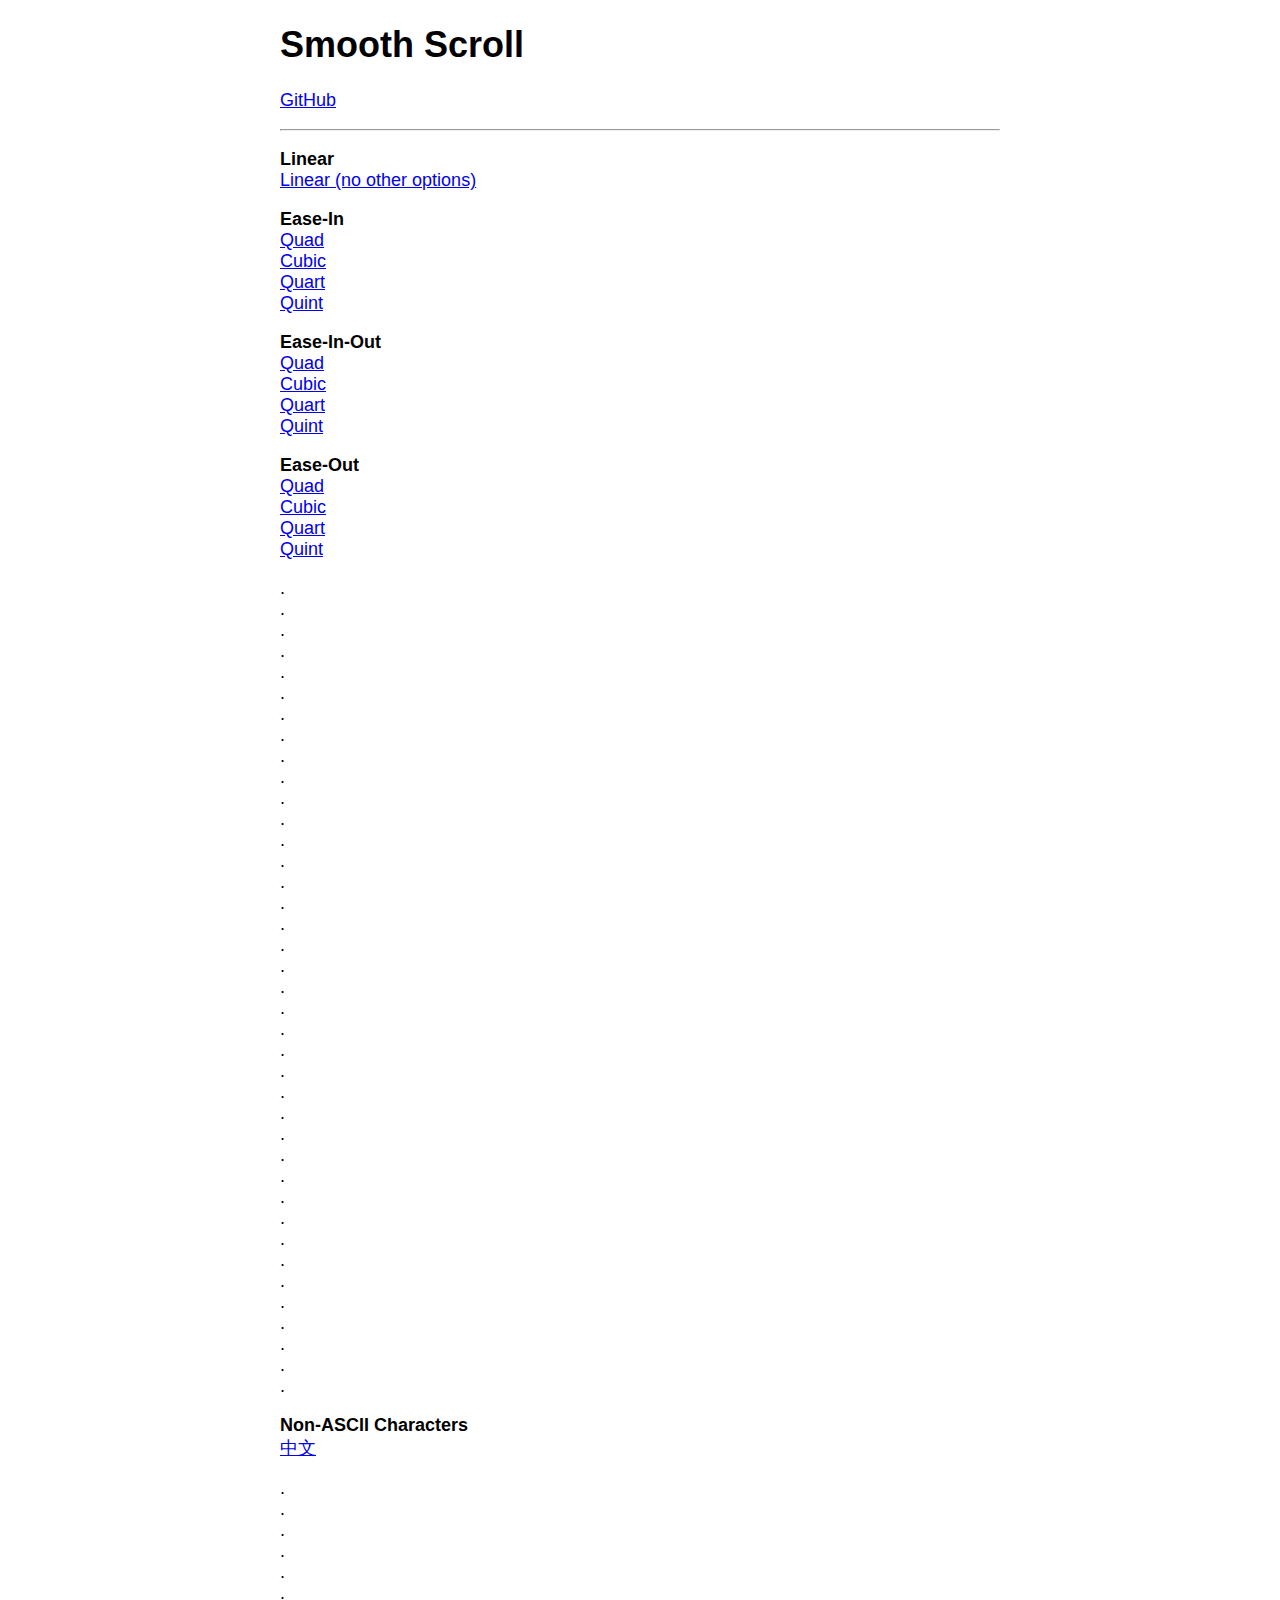
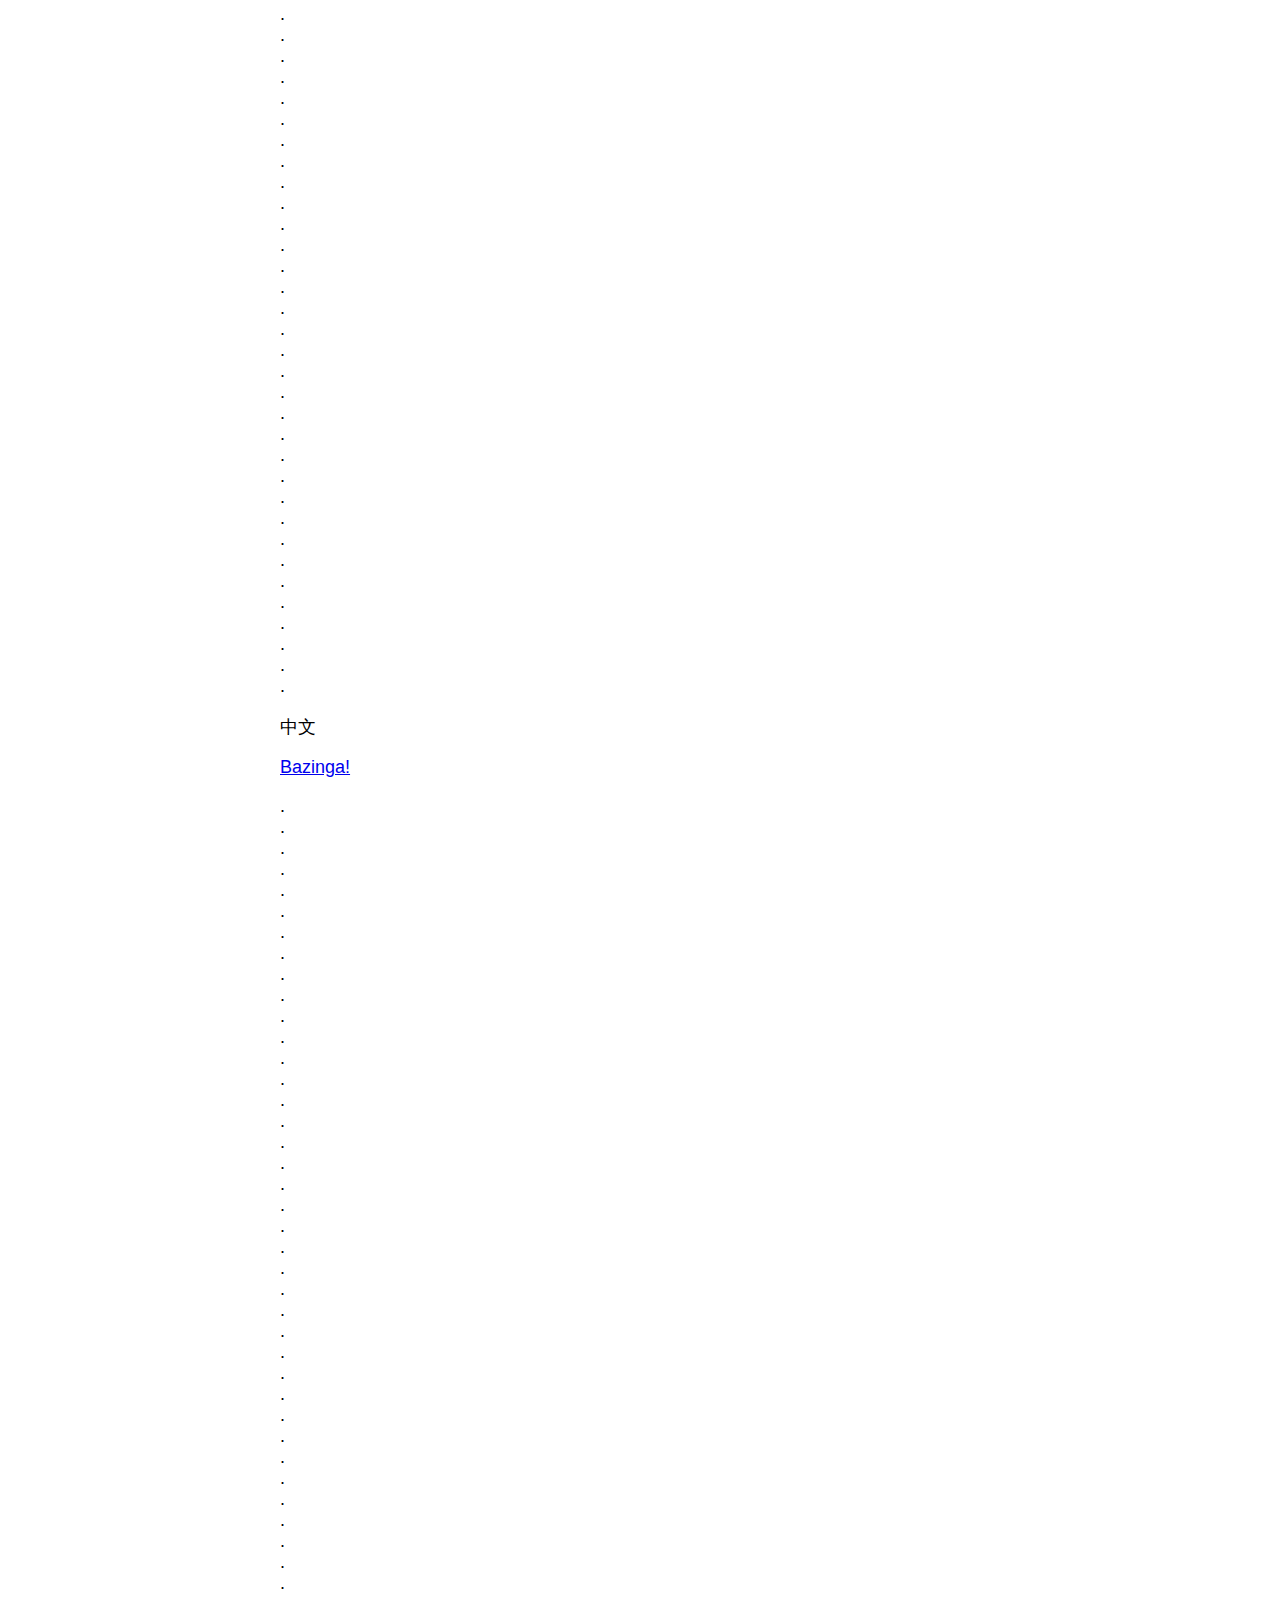
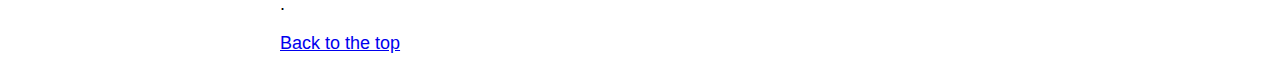
<file: libs/smooth-scroll/docs/index.html>
<!DOCTYPE html>
<html lang="en">

	<head>
		<meta charset="utf-8">
		<title>Smooth Scroll</title>
		<meta name="viewport" content="width=device-width, initial-scale=1.0">

		<!-- stylesheets -->
		<style type="text/css">
			body {
				font-family: -apple-system, BlinkMacSystemFont, "Segoe UI", "Roboto", "Oxygen", "Ubuntu", "Cantarell", "Fira Sans", "Droid Sans", "Helvetica Neue", sans-serif;
				font-size: 112.5%;
				margin-left: auto;
				margin-right: auto;
				max-width: 40em;
				width: 88%;
			}
		</style>
	</head>

	<body>

		<main id="top">

			<nav>
				<h1>Smooth Scroll</h1>
				<p><a href="https://github.com/cferdinandi/smooth-scroll">GitHub</a></p>
				<hr>
			</nav>

			<section>
<p>
    <strong>Linear</strong><br>
    <a data-easing="linear" href="#bazinga">Linear (no other options)</a><br>
</p>

<p>
    <strong>Ease-In</strong><br>
    <a data-easing="easeInQuad" href="#bazinga">Quad</a><br>
    <a data-easing="easeInCubic" href="#bazinga">Cubic</a><br>
    <a data-easing="easeInQuart" href="#bazinga">Quart</a><br>
    <a data-easing="easeInQuint" href="#bazinga">Quint</a>
</p>

<p>
    <strong>Ease-In-Out</strong><br>
    <a data-easing="easeInOutQuad" href="#bazinga">Quad</a><br>
    <a data-easing="easeInOutCubic" href="#bazinga">Cubic</a><br>
    <a data-easing="easeInOutQuart" href="#bazinga">Quart</a><br>
    <a data-easing="easeInOutQuint" href="#bazinga">Quint</a>
</p>

<p>
    <strong>Ease-Out</strong><br>
    <a data-easing="easeOutQuad" href="#bazinga">Quad</a><br>
    <a data-easing="easeOutCubic" href="#bazinga">Cubic</a><br>
    <a data-easing="easeOutQuart" href="#bazinga">Quart</a><br>
    <a data-easing="easeOutQuint" href="#bazinga">Quint</a>
</p>

<p>
    .<br>.<br>.<br>.<br>.<br>.<br>.<br>.<br>.<br>.<br>.<br>.<br>.<br>
    .<br>.<br>.<br>.<br>.<br>.<br>.<br>.<br>.<br>.<br>.<br>.<br>.<br>
    .<br>.<br>.<br>.<br>.<br>.<br>.<br>.<br>.<br>.<br>.<br>.<br>.
</p>

<p>
    <strong>Non-ASCII Characters</strong><br>
    <a href="#中文">中文</a>
</p>

<p>
    .<br>.<br>.<br>.<br>.<br>.<br>.<br>.<br>.<br>.<br>.<br>.<br>.<br>
    .<br>.<br>.<br>.<br>.<br>.<br>.<br>.<br>.<br>.<br>.<br>.<br>.<br>
    .<br>.<br>.<br>.<br>.<br>.<br>.<br>.<br>.<br>.<br>.<br>.<br>.
</p>

<p id="中文">中文</p>

<p id="bazinga"><a href="#1@#%^-bottom">Bazinga!</a></p>

<p>
    .<br>.<br>.<br>.<br>.<br>.<br>.<br>.<br>.<br>.<br>.<br>.<br>.<br>
    .<br>.<br>.<br>.<br>.<br>.<br>.<br>.<br>.<br>.<br>.<br>.<br>.<br>
    .<br>.<br>.<br>.<br>.<br>.<br>.<br>.<br>.<br>.<br>.<br>.<br>.
</p>

<p id="1@#%^-bottom"><a href="#">Back to the top</a></p>
			</section>
		</main>

		<!-- Javascript -->
		<script src="dist/js/smooth-scroll.polyfills.min.js"></script>
		<script>
			var scroll = new SmoothScroll('a[href*="#"]:not([data-easing])');

			var linear = new SmoothScroll('[data-easing="linear"]', {easing: 'linear'});

			var easeInQuad = new SmoothScroll('[data-easing="easeInQuad"]', {easing: 'easeInQuad'});
			var easeInCubic = new SmoothScroll('[data-easing="easeInCubic"]', {easing: 'easeInCubic'});
			var easeInQuart = new SmoothScroll('[data-easing="easeInQuart"]', {easing: 'easeInQuart'});
			var easeInQuint = new SmoothScroll('[data-easing="easeInQuint"]', {easing: 'easeInQuint'});

			var easeInOutQuad = new SmoothScroll('[data-easing="easeInOutQuad"]', {easing: 'easeInOutQuad'});
			var easeInOutCubic = new SmoothScroll('[data-easing="easeInOutCubic"]', {easing: 'easeInOutCubic'});
			var easeInOutQuart = new SmoothScroll('[data-easing="easeInOutQuart"]', {easing: 'easeInOutQuart'});
			var easeInOutQuint = new SmoothScroll('[data-easing="easeInOutQuint"]', {easing: 'easeInOutQuint'});

			var easeOutQuad = new SmoothScroll('[data-easing="easeOutQuad"]', {easing: 'easeOutQuad'});
			var easeOutCubic = new SmoothScroll('[data-easing="easeOutCubic"]', {easing: 'easeOutCubic'});
			var easeOutQuart = new SmoothScroll('[data-easing="easeOutQuart"]', {easing: 'easeOutQuart'});
			var easeOutQuint = new SmoothScroll('[data-easing="easeOutQuint"]', {easing: 'easeOutQuint'});
		</script>


	</body>
</html>
</file>
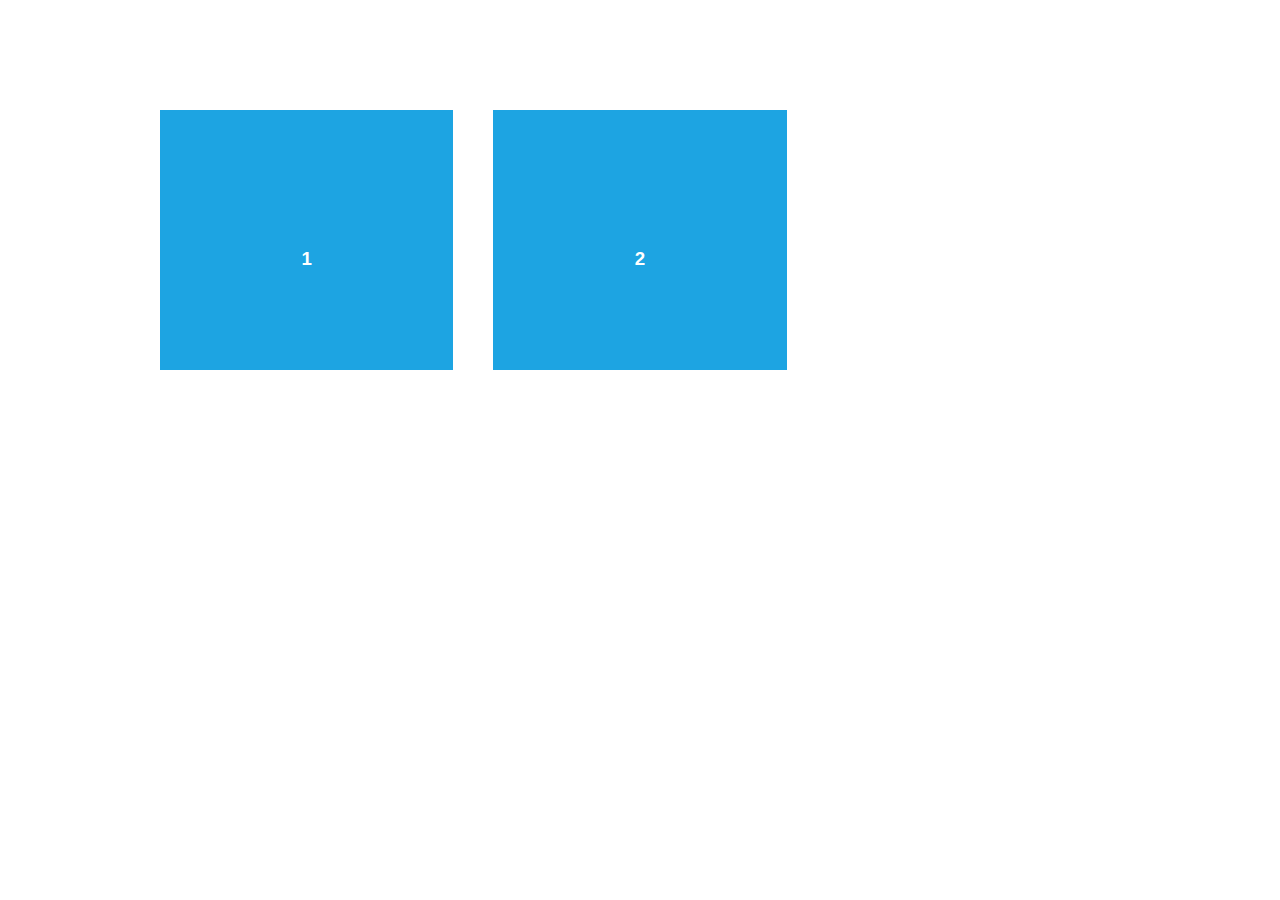
<file: libs/aos/demo/async.html>
<!DOCTYPE html>
<html>
  <head>
    <meta charset="utf-8">
    <title>AOS - Animate on scroll library</title>
    <meta name="viewport" content="width=device-width">
    <link rel="stylesheet" href="css/styles.css" />
    <link rel="stylesheet" href="../dist/aos.css" />
  </head>
  <body>
    <div id="aos-demo" class="aos-all"></div>

    <script src="../dist/aos.js"></script>
    <script>
      AOS.init({
        easing: 'ease-in-out-sine'
      });

      setInterval(addItem, 300);

      var itemsCounter = 1;
      var container = document.getElementById('aos-demo');

      function addItem () {
        if (itemsCounter > 42) return;
        var item = document.createElement('div');
        item.classList.add('aos-item');
        item.setAttribute('data-aos', 'fade-up');
        item.innerHTML = '<div class="aos-item__inner"><h3>' + itemsCounter + '</h3></div>';
        container.appendChild(item);
        itemsCounter++;
      }
    </script>
  </body>
</html>
</file>
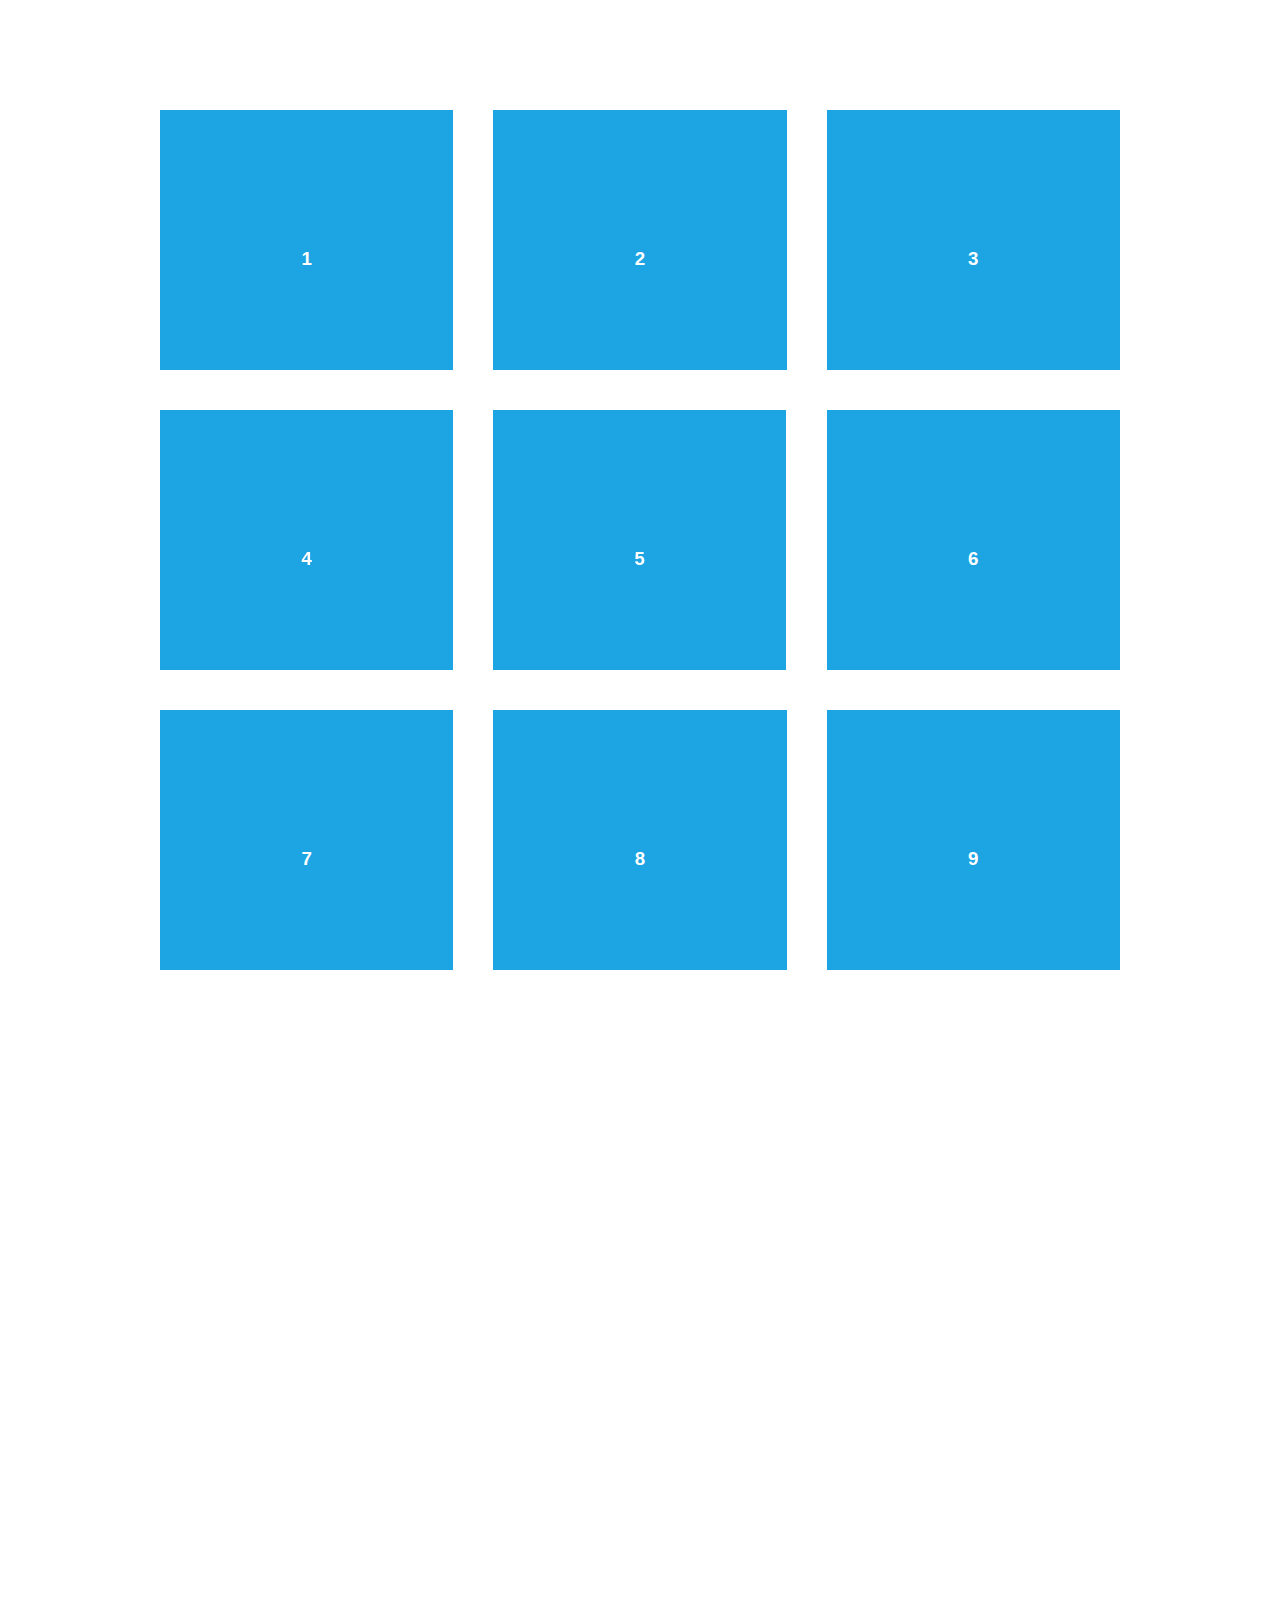
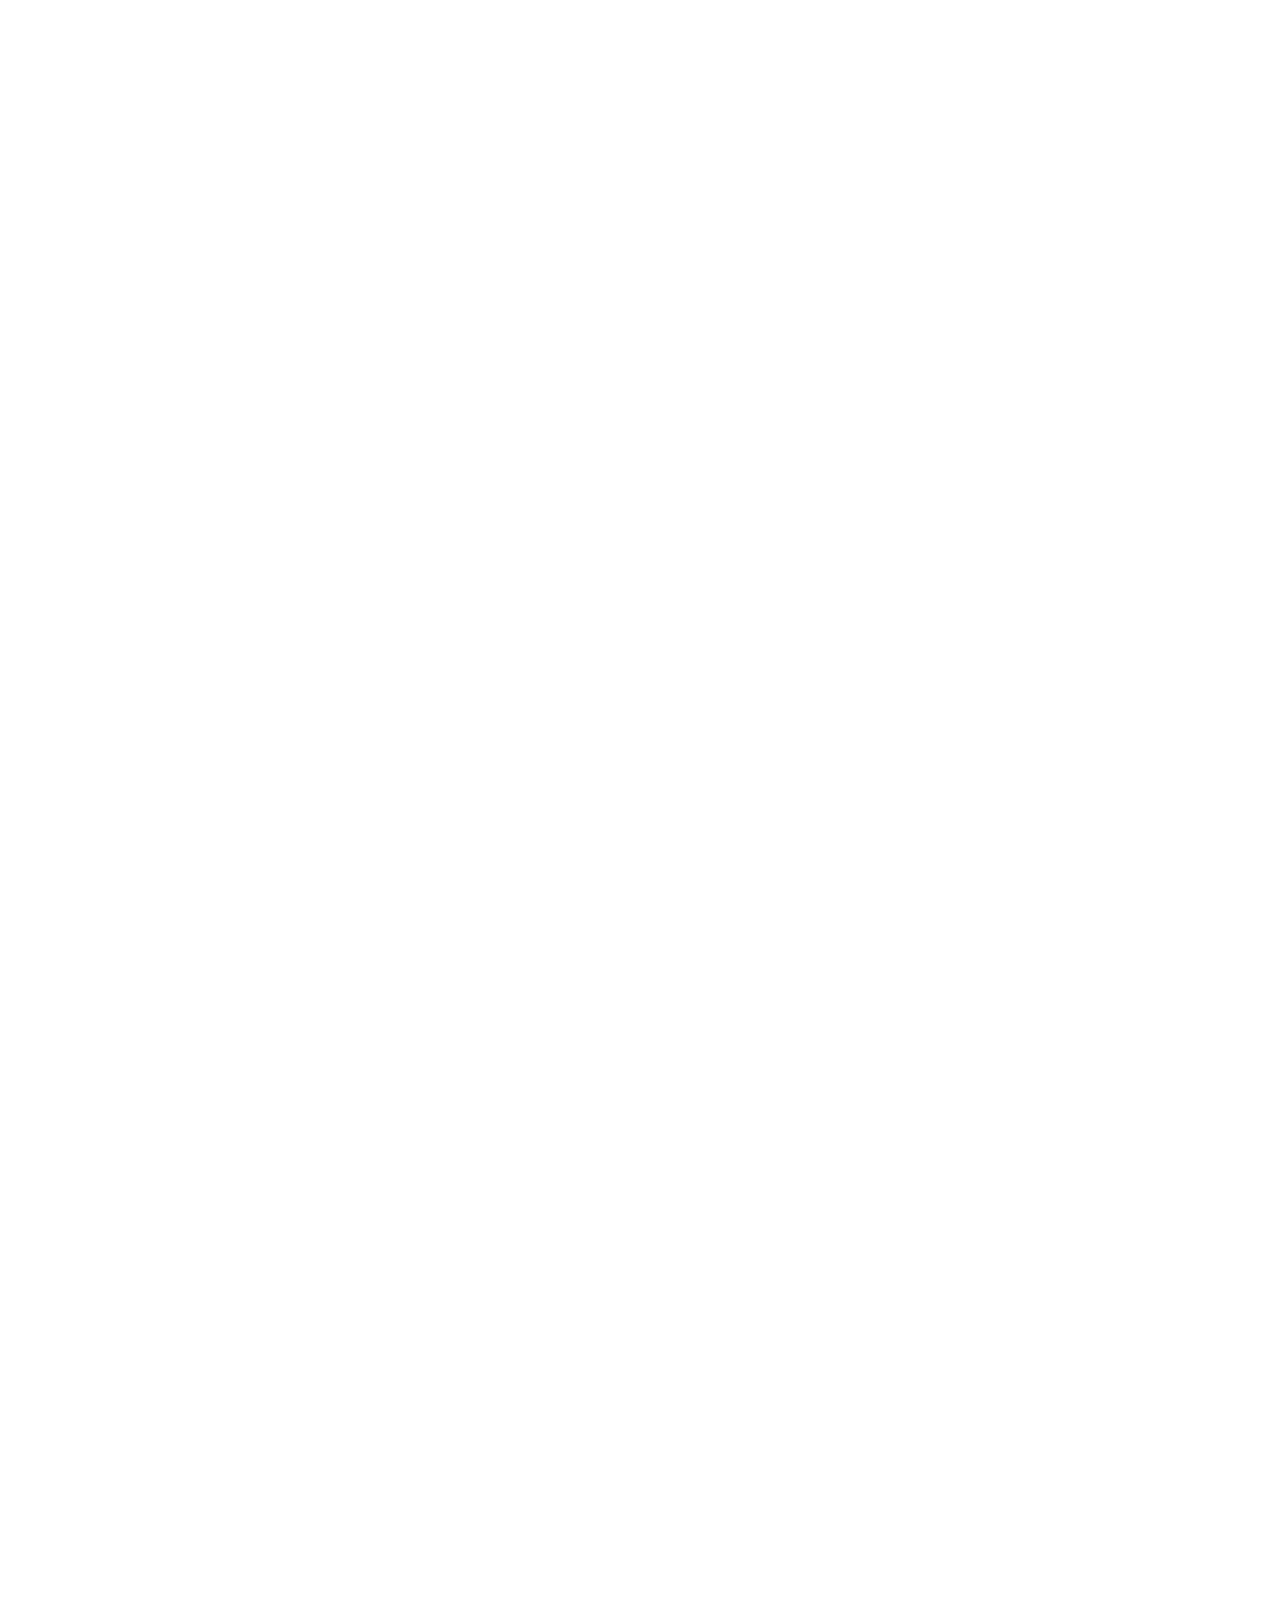
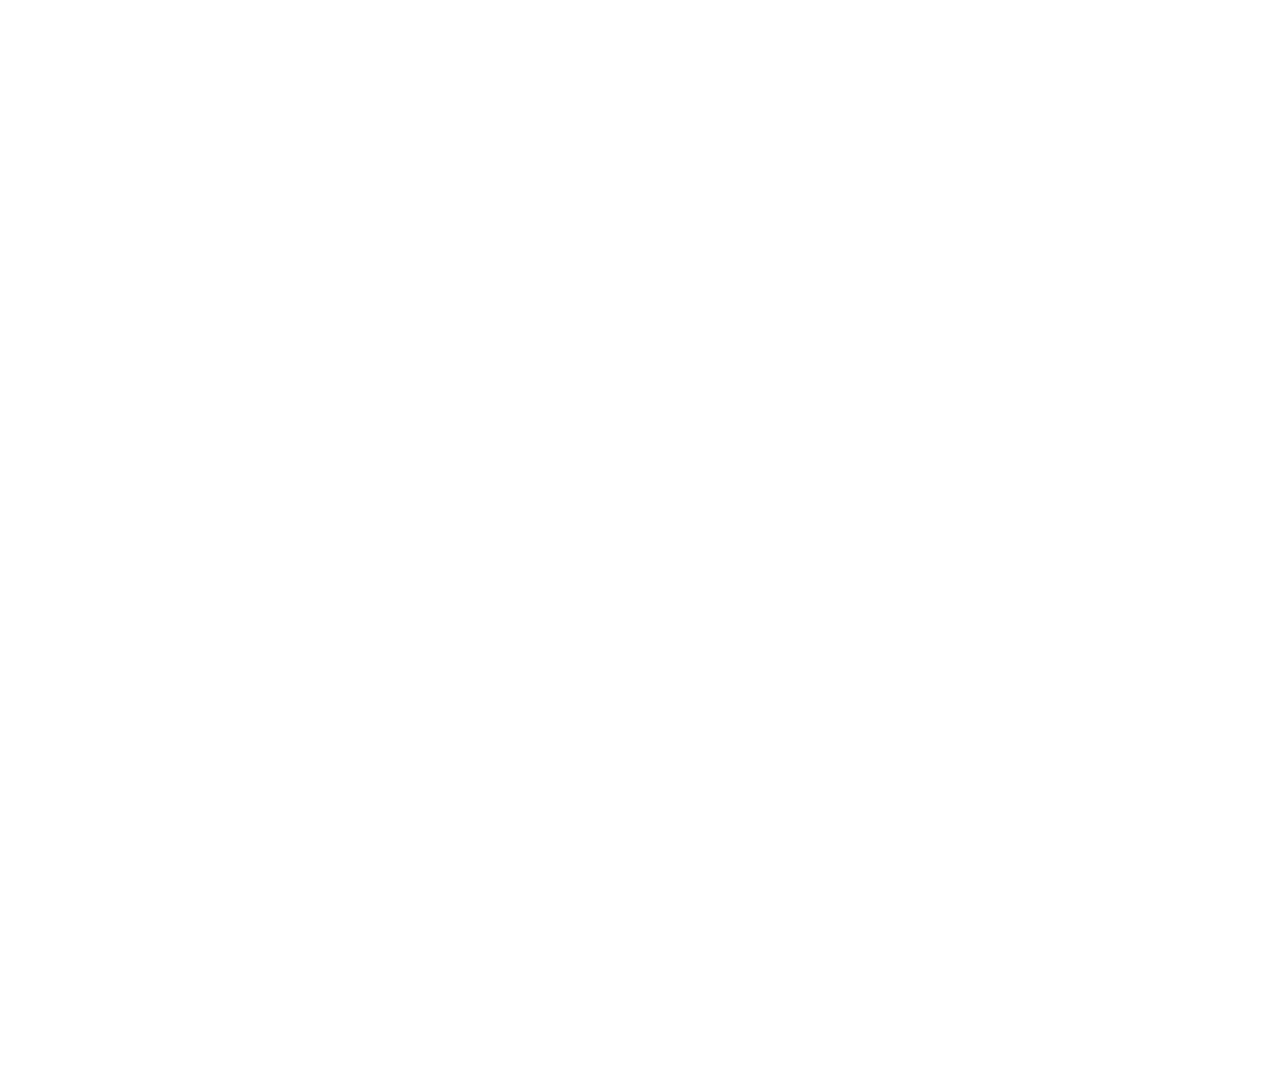
<file: libs/aos/demo/simple.html>
<!DOCTYPE html>
<html>
  <head>
    <meta charset="utf-8">
    <title>AOS - Animate on scroll library</title>
    <meta name="viewport" content="width=device-width">
    <link rel="stylesheet" href="css/styles.css" />
    <link rel="stylesheet" href="../dist/aos.css" />
    <!--[if lt IE 9]>
    <script src="//html5shiv.googlecode.com/svn/trunk/html5.js"></script>
    <![endif]-->
  </head>
  <body>
    <div id="transcroller-body" class="aos-all">
      <div class="aos-item" data-aos="fade-up">
        <div class="aos-item__inner"><h3>1</h3></div>
      </div>
      <div class="aos-item" data-aos="fade-down">
        <div class="aos-item__inner"><h3>2</h3></div>
      </div>
      <div class="aos-item" data-aos="zoom-out-down">
        <div class="aos-item__inner"><h3>3</h3></div>
      </div>
      <div class="aos-item" data-aos="flip-down">
        <div class="aos-item__inner"><h3>4</h3></div>
      </div>
      <div class="aos-item" data-aos="flip-up">
        <div class="aos-item__inner"><h3>5</h3></div>
      </div>
      <div class="aos-item" data-aos="fade-down">
        <div class="aos-item__inner"><h3>6</h3></div>
      </div>
      <div class="aos-item" data-aos="fade-in">
        <div class="aos-item__inner"><h3>7</h3></div>
      </div>
      <div class="aos-item" data-aos="fade-down">
        <div class="aos-item__inner"><h3>8</h3></div>
      </div>
      <div class="aos-item" data-aos="fade-in">
        <div class="aos-item__inner"><h3>9</h3></div>
      </div>
      <div class="aos-item" data-aos="fade-down">
        <div class="aos-item__inner"><h3>10</h3></div>
      </div>
      <div class="aos-item" data-aos="fade-up">
        <div class="aos-item__inner"><h3>11</h3></div>
      </div>
      <div class="aos-item" data-aos="fade-down">
        <div class="aos-item__inner"><h3>12</h3></div>
      </div>
      <div class="aos-item" data-aos="fade-in">
        <div class="aos-item__inner"><h3>13</h3></div>
      </div>
      <div class="aos-item" data-aos="fade-up">
        <div class="aos-item__inner"><h3>14</h3></div>
      </div>
      <div class="aos-item" data-aos="fade-in">
        <div class="aos-item__inner"><h3>15</h3></div>
      </div>
      <div class="aos-item" data-aos="fade-up">
        <div class="aos-item__inner"><h3>16</h3></div>
      </div>
      <div class="aos-item" data-aos="fade-down">
        <div class="aos-item__inner"><h3>17</h3></div>
      </div>
      <div class="aos-item" data-aos="fade-up">
        <div class="aos-item__inner"><h3>18</h3></div>
      </div>
      <div class="aos-item" data-aos="zoom-out">
        <div class="aos-item__inner"><h3>19</h3></div>
      </div>
      <div class="aos-item" data-aos="fade-up">
        <div class="aos-item__inner"><h3>20</h3></div>
      </div>
      <div class="aos-item" data-aos="zoom-out">
        <div class="aos-item__inner"><h3>21</h3></div>
      </div>
      <div class="aos-item" data-aos="fade-in">
        <div class="aos-item__inner"><h3>22</h3></div>
      </div>
      <div class="aos-item" data-aos="zoom-out-up">
        <div class="aos-item__inner"><h3>23</h3></div>
      </div>
      <div class="aos-item" data-aos="zoom-out-down">
        <div class="aos-item__inner"><h3>24</h3></div>
      </div>
      <div class="aos-item" data-aos="fade-in">
        <div class="aos-item__inner"><h3>25</h3></div>
      </div>
      <div class="aos-item" data-aos="fade-in">
        <div class="aos-item__inner"><h3>26</h3></div>
      </div>
      <div class="aos-item" data-aos="fade-in">
        <div class="aos-item__inner"><h3>27</h3></div>
      </div>
      <div class="aos-item" data-aos="fade-in">
        <div class="aos-item__inner"><h3>28</h3></div>
      </div>
      <div class="aos-item" data-aos="fade-in">
        <div class="aos-item__inner"><h3>29</h3></div>
      </div>
      <div class="aos-item" data-aos="fade-in">
        <div class="aos-item__inner"><h3>30</h3></div>
      </div>
      <div class="aos-item" data-aos="fade-in">
        <div class="aos-item__inner"><h3>31</h3></div>
      </div>
      <div class="aos-item" data-aos="fade-in">
        <div class="aos-item__inner"><h3>32</h3></div>
      </div>
      <div class="aos-item" data-aos="fade-in">
        <div class="aos-item__inner"><h3>33</h3></div>
      </div>
      <div class="aos-item" data-aos="fade-in">
        <div class="aos-item__inner"><h3>34</h3></div>
      </div>
      <div class="aos-item" data-aos="fade-in">
        <div class="aos-item__inner"><h3>35</h3></div>
      </div>
      <div class="aos-item" data-aos="fade-in">
        <div class="aos-item__inner"><h3>36</h3></div>
      </div>
      <div class="aos-item" data-aos="fade-in">
        <div class="aos-item__inner"><h3>37</h3></div>
      </div>
      <div class="aos-item" data-aos="fade-in">
        <div class="aos-item__inner"><h3>38</h3></div>
      </div>
      <div class="aos-item" data-aos="fade-in">
        <div class="aos-item__inner"><h3>39</h3></div>
      </div>
      <div class="aos-item" data-aos="fade-in">
        <div class="aos-item__inner"><h3>40</h3></div>
      </div>
      <div class="aos-item" data-aos="fade-in">
        <div class="aos-item__inner"><h3>41</h3></div>
      </div>
      <div class="aos-item" data-aos="fade-in">
        <div class="aos-item__inner"><h3>42</h3></div>
      </div>
    </div>

    <script src="../dist/aos.js"></script>
    <script>
      AOS.init({
        easing: 'ease-in-out-sine'
      });
    </script>

    <!-- <script src="//cdnjs.cloudflare.com/ajax/libs/require.js/2.1.11/require.min.js"></script>
    <script>
      requirejs.config({
          baseUrl: '../dist',
      });

      require(['aos'], function(AOS){
          AOS.init({
              easing: 'ease-in-out-sine'
          });
      });
    </script> -->
  </body>
</html>
</file>
<file: libs/aos/demo/css/styles.css>
body {
  font-family: Helvetica,Tahoma;
}

*,
*:before,
*:after {
  box-sizing: border-box;
}

.aos-all {
  width: 1000px;
  max-width: 98%;
  margin: 10vh auto 0 auto;
}

.aos-item {
  display: inline-block;
  float: left;
  width: 33.3333%;
  height: 300px;
  padding: 20px;
}

.aos-item__inner {
  position: relative;
  width: 100%;
  height: 100%;
  float: left;
  background: #1da4e2;
  line-height: 260px;
  text-align: center;
  color: #fff;
}

@media screen and (max-width: 800px) {
  .aos-item {
    width: 50%;
  }
}
</file>
